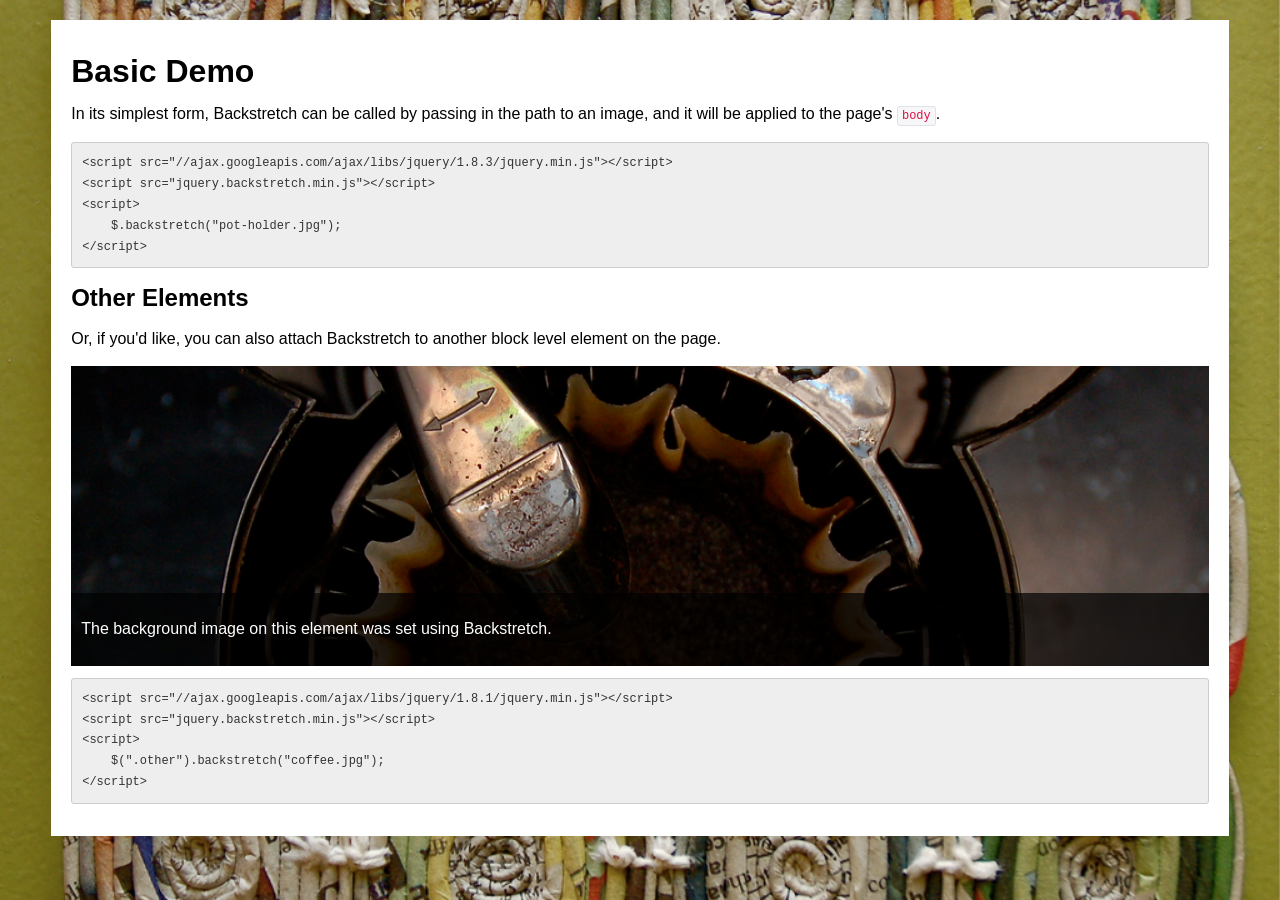
<file: PREEVENTS/jquery-backstretch-master/examples/basic.html>
<!doctype html>
<html lang="en">
<head>
	<meta charset="utf-8" />
	<style>
	    body { font-family: Helvetica, Arial, sans-serif; line-height: 1.3em; -webkit-font-smoothing: antialiased; }
	    .container {
	        width: 90%;
	        margin: 20px auto;
	        background-color: #FFF;
	        padding: 20px;
	    }

      pre, code {
        font-family: Monaco, Menlo, Consolas, "Courier New", monospace;
        font-size: 12px;
        color: #333;
        -webkit-border-radius: 3px;
        -moz-border-radius: 3px;
        border-radius: 3px;
      }
	    pre { border: 1px solid #CCC; background-color: #EEE; color: #333; padding: 10px; overflow: scroll; }
      code { padding: 2px 4px; background-color: #F7F7F9; border: 1px solid #E1E1E8; color: #D14; }

      .other { height: 300px; color: #FFF; }
      .other div {
        position: absolute;
        bottom: 0;
        width: 100%;
        background: #000;
        background: rgba(0,0,0,0.7);
      }
      .other div p { padding: 10px; }
	</style>
</head>
<body>
    <div class="container">
        <h1>Basic Demo</h1>
        <p>In its simplest form, Backstretch can be called by passing in the path to an image, and it will be applied to the page's <code>body</code>.</p>
        <pre>&lt;script src=&quot;//ajax.googleapis.com/ajax/libs/jquery/1.8.3/jquery.min.js&quot;&gt;&lt;/script&gt;
&lt;script src=&quot;jquery.backstretch.min.js&quot;&gt;&lt;/script&gt;
&lt;script&gt;
    $.backstretch(&quot;pot-holder.jpg&quot;);
&lt;/script&gt;</pre>
        <h2>Other Elements</h2>
        <p>Or, if you'd like, you can also attach Backstretch to another block level element on the page.</p>
        <div class="other">
          <div><p>The background image on this element was set using Backstretch.</p></div>
        </div>
        <pre>&lt;script src=&quot;//ajax.googleapis.com/ajax/libs/jquery/1.8.1/jquery.min.js&quot;&gt;&lt;/script&gt;
&lt;script src=&quot;jquery.backstretch.min.js&quot;&gt;&lt;/script&gt;
&lt;script&gt;
    $(&quot;.other&quot;).backstretch(&quot;coffee.jpg&quot;);
&lt;/script&gt;</pre>
    </div>
	<script src="../libs/jquery/jquery.js"></script>
	<script src="../src/jquery.backstretch.js"></script>
	<script>
	    $.backstretch(["pot-holder.jpg"]);
      $(".other").backstretch("coffee.jpg");
  </script>
</body>
</html>
</file>
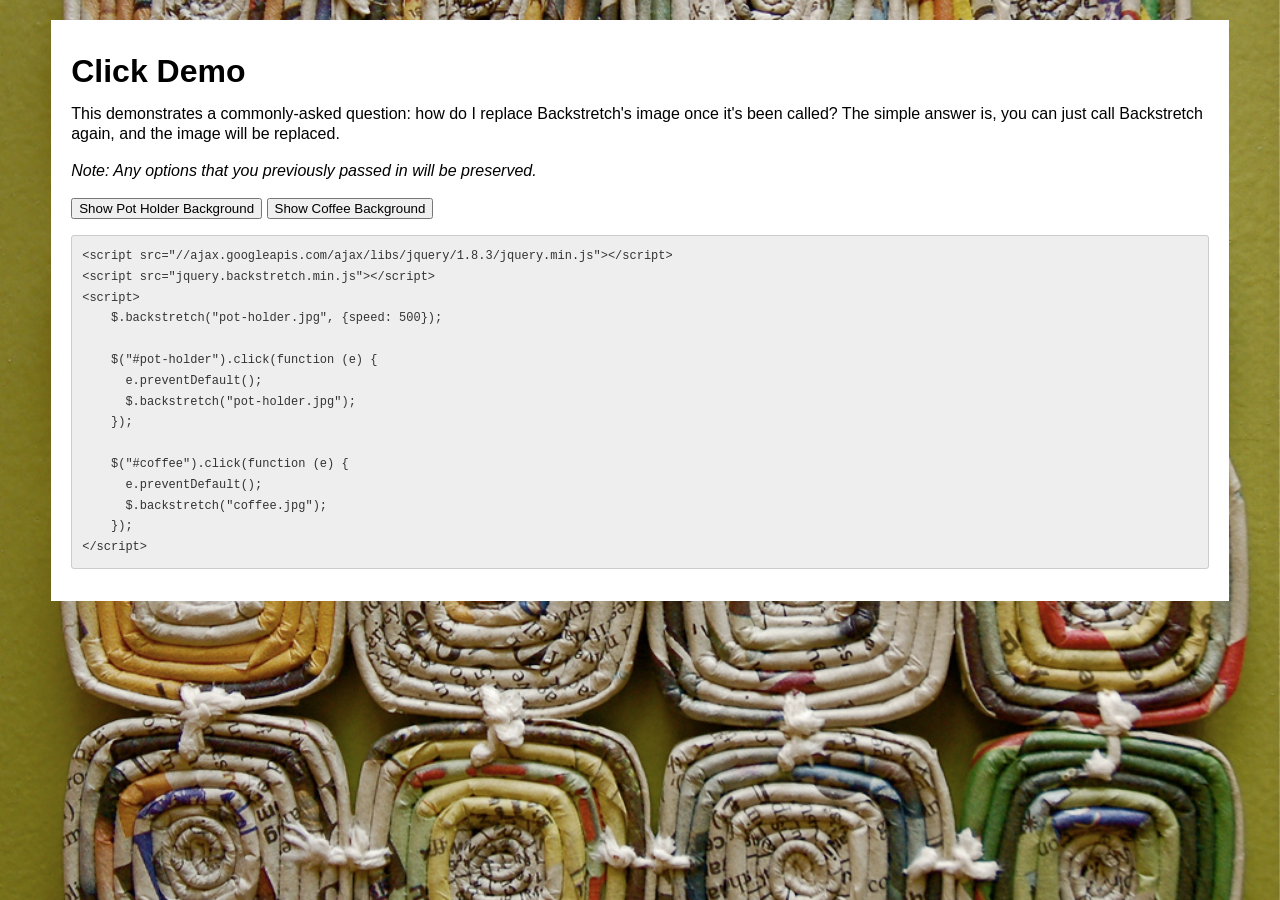
<file: PREEVENTS/jquery-backstretch-master/examples/click.html>
<!doctype html>
<html lang="en">
<head>
	<meta charset="utf-8" />
	<style>
	    body { font-family: Helvetica, Arial, sans-serif; line-height: 1.3em; -webkit-font-smoothing: antialiased; }
	    .container {
	        width: 90%;
	        margin: 20px auto;
	        background-color: #FFF;
	        padding: 20px;
	    }
	    
      pre, code {
        font-family: Monaco, Menlo, Consolas, "Courier New", monospace;
        font-size: 12px;
        color: #333;
        -webkit-border-radius: 3px;
        -moz-border-radius: 3px;
        border-radius: 3px;
      }
      pre { border: 1px solid #CCC; background-color: #EEE; color: #333; padding: 10px; overflow: scroll; }
      code { padding: 2px 4px; background-color: #F7F7F9; border: 1px solid #E1E1E8; color: #D14; }
	</style>
</head>
<body>
    <div class="container">
        <h1>Click Demo</h1>
        <p>This demonstrates a commonly-asked question: how do I replace Backstretch's image once it's been called? The simple answer is, you can just call Backstretch again, and the image will be replaced.</p>
        <p><em>Note: Any options that you previously passed in will be preserved.</em></p>
        <p>
            <input type="button" id="pot-holder" value="Show Pot Holder Background" />
            <input type="button" id="coffee" value="Show Coffee Background" />
        </p>
        <pre>&lt;script src=&quot;//ajax.googleapis.com/ajax/libs/jquery/1.8.3/jquery.min.js&quot;&gt;&lt;/script&gt;
&lt;script src=&quot;jquery.backstretch.min.js&quot;&gt;&lt;/script&gt;
&lt;script&gt;
    $.backstretch(&quot;pot-holder.jpg&quot;, {speed: 500});
    
    $(&quot;#pot-holder&quot;).click(function (e) {
      e.preventDefault();
      $.backstretch(&quot;pot-holder.jpg&quot;);
    });
    
    $(&quot;#coffee&quot;).click(function (e) {
      e.preventDefault();
      $.backstretch(&quot;coffee.jpg&quot;);
    });
&lt;/script&gt;</pre>      
    </div>
	<script src="../libs/jquery/jquery.js"></script>
  <script src="../src/jquery.backstretch.js"></script>
	<script>
	    $.backstretch("pot-holder.jpg", {fade: 500});
	    
	    $("#pot-holder").click(function (e) {
        e.preventDefault();
	      $.backstretch("pot-holder.jpg");
	    });
	    
	    $("#coffee").click(function (e) {
        e.preventDefault();
	      $.backstretch("coffee.jpg");
	    });
    </script>
</body>
</html>
</file>
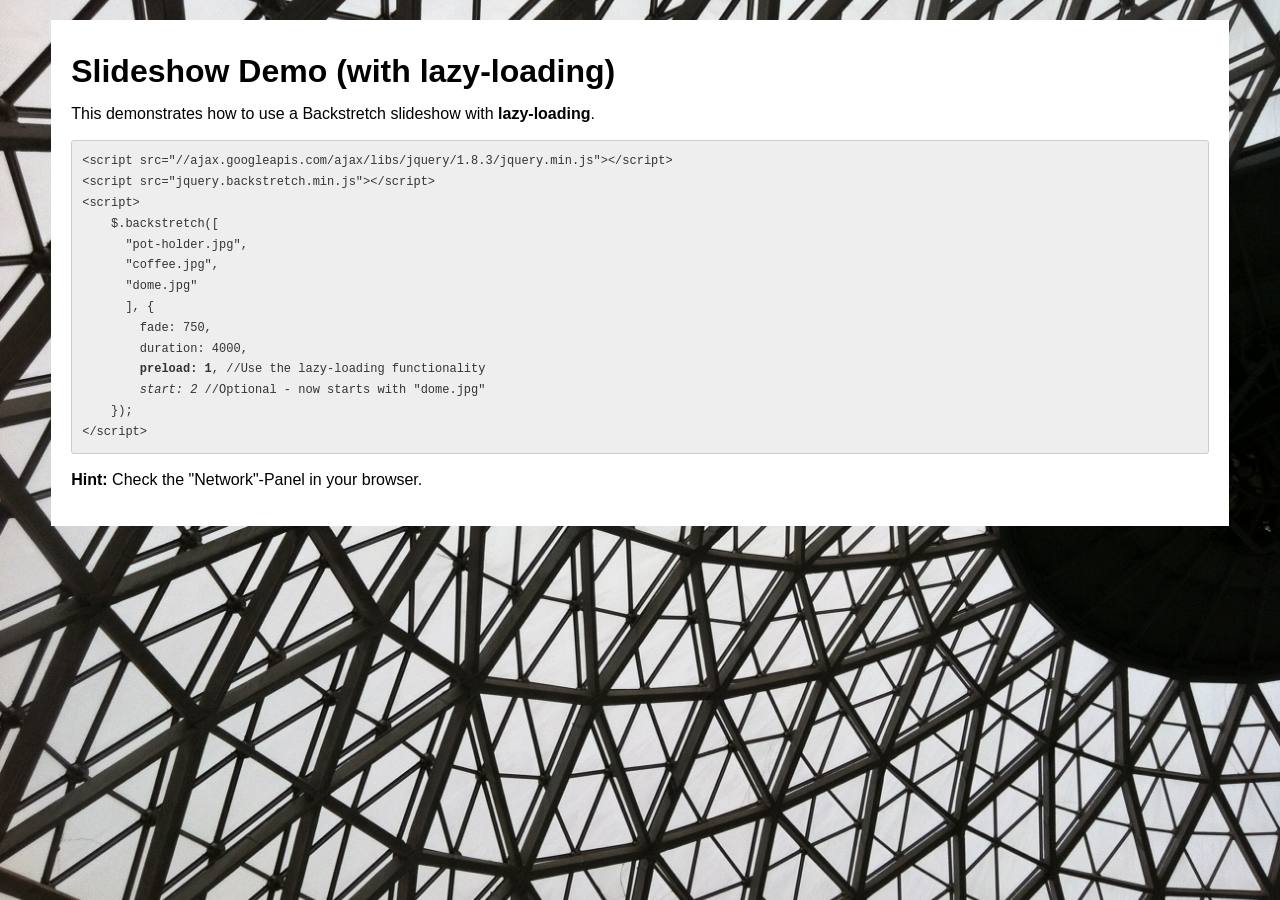
<file: PREEVENTS/jquery-backstretch-master/examples/lazyloading.html>
<!doctype html>
<html lang="en">
    <head>
        <meta charset="utf-8" />
        <style>
            body { font-family: Helvetica, Arial, sans-serif; line-height: 1.3em; -webkit-font-smoothing: antialiased; }
            .container {
                width: 90%;
                margin: 20px auto;
                background-color: #FFF;
                padding: 20px;
            }
            pre, code {
                font-family: Monaco, Menlo, Consolas, "Courier New", monospace;
                font-size: 12px;
                color: #333;
                -webkit-border-radius: 3px;
                -moz-border-radius: 3px;
                border-radius: 3px;
            }
            pre { border: 1px solid #CCC; background-color: #EEE; color: #333; padding: 10px; overflow: scroll; }
            code { padding: 2px 4px; background-color: #F7F7F9; border: 1px solid #E1E1E8; color: #D14; }
        </style>
    </head>
    <body>
        <div class="container">
            <h1>Slideshow Demo (with lazy-loading)</h1>
            <p>This demonstrates how to use a Backstretch slideshow with <b>lazy-loading</b>.</p>
            <pre>&lt;script src=&quot;//ajax.googleapis.com/ajax/libs/jquery/1.8.3/jquery.min.js&quot;&gt;&lt;/script&gt;
&lt;script src=&quot;jquery.backstretch.min.js&quot;&gt;&lt;/script&gt;
&lt;script&gt;
    $.backstretch([
      &quot;pot-holder.jpg&quot;,
      &quot;coffee.jpg&quot;,
      &quot;dome.jpg&quot;
      ], {
        fade: 750,
        duration: 4000,
        <b>preload: 1</b>, //Use the lazy-loading functionality
        <em>start: 2</em> //Optional - now starts with "dome.jpg"
    });
&lt;/script&gt;</pre>
            <p><b>Hint:</b> Check the "Network"-Panel in your browser.</p>
        </div>
        <script src="../libs/jquery/jquery.js"></script>
        <script src="../src/jquery.backstretch.js"></script>
        <script>
            $.backstretch([
                "pot-holder.jpg",
                "coffee.jpg",
                "dome.jpg"
            ], {
                fade: 750,
                duration: 4000,
                preload: 0,
                start: 2
            });
        </script>
    </body>
</html>
</file>
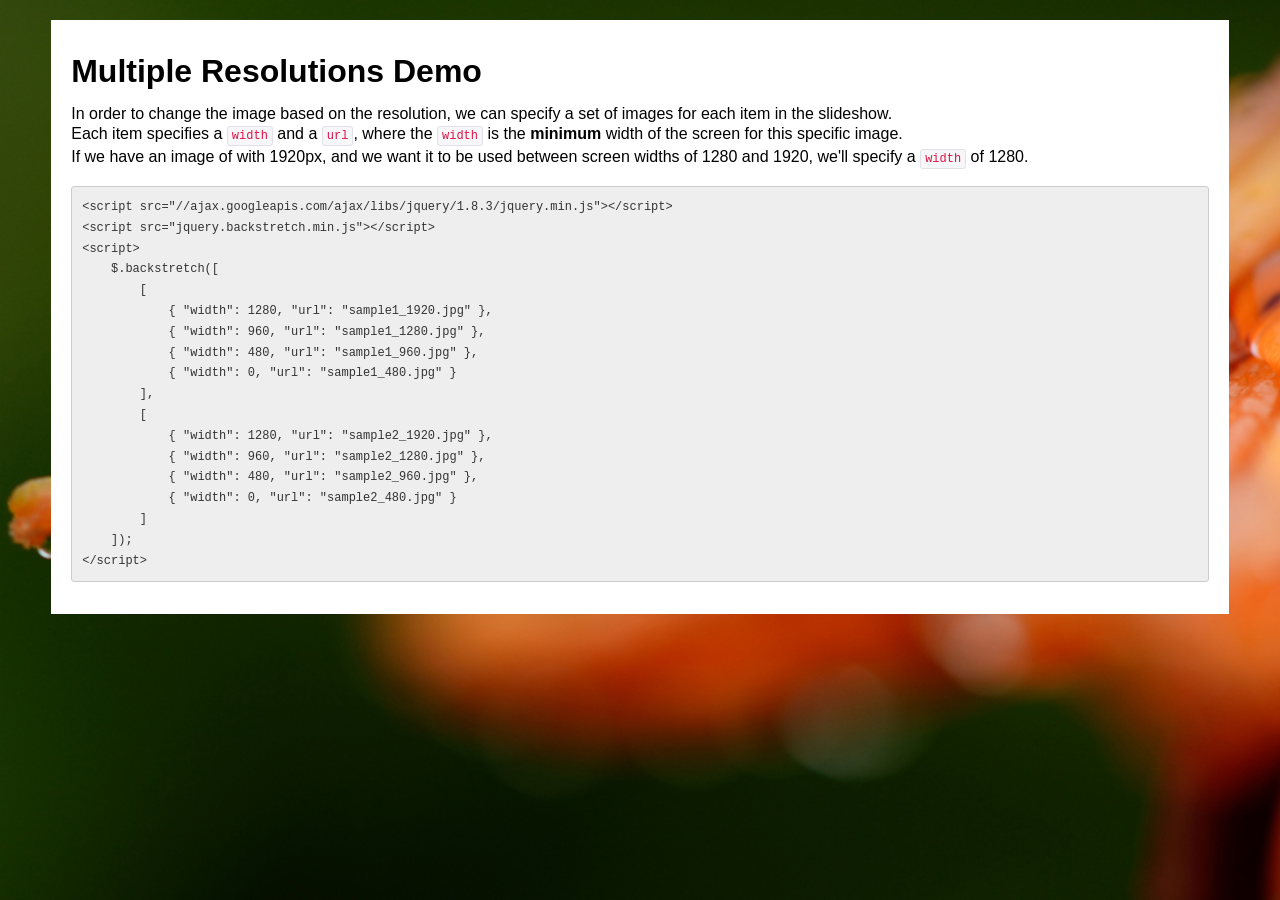
<file: PREEVENTS/jquery-backstretch-master/examples/multires.html>
<!doctype html>
<html lang="en">
<head>
	<meta charset="utf-8" />
	<style>
	    body { font-family: Helvetica, Arial, sans-serif; line-height: 1.3em; -webkit-font-smoothing: antialiased; }
	    .container {
	        width: 90%;
	        margin: 20px auto;
	        background-color: #FFF;
	        padding: 20px;
	    }

      pre, code {
        font-family: Monaco, Menlo, Consolas, "Courier New", monospace;
        font-size: 12px;
        color: #333;
        -webkit-border-radius: 3px;
        -moz-border-radius: 3px;
        border-radius: 3px;
      }
	    pre { border: 1px solid #CCC; background-color: #EEE; color: #333; padding: 10px; overflow: scroll; }
      code { padding: 2px 4px; background-color: #F7F7F9; border: 1px solid #E1E1E8; color: #D14; }

	</style>
</head>
<body>
    <div class="container">
        <h1>Multiple Resolutions Demo</h1>
        <p>
            In order to change the image based on the resolution, we can specify a set of images for each item in the slideshow.<br />
            Each item specifies a <code>width</code> and a <code>url</code>, where the <code>width</code> is the <b>minimum</b> width of the screen for this specific image.<br />
            If we have an image of with 1920px, and we want it to be used between screen widths of 1280 and 1920, we'll specify a <code>width</code> of 1280.
        </p>
        <pre>&lt;script src=&quot;//ajax.googleapis.com/ajax/libs/jquery/1.8.3/jquery.min.js&quot;&gt;&lt;/script&gt;
&lt;script src=&quot;jquery.backstretch.min.js&quot;&gt;&lt;/script&gt;
&lt;script&gt;
    $.backstretch([
        [
            { &quot;width&quot;: 1280, &quot;url&quot;: &quot;sample1_1920.jpg&quot; },
            { &quot;width&quot;: 960, &quot;url&quot;: &quot;sample1_1280.jpg&quot; },
            { &quot;width&quot;: 480, &quot;url&quot;: &quot;sample1_960.jpg&quot; },
            { &quot;width&quot;: 0, &quot;url&quot;: &quot;sample1_480.jpg&quot; }
        ],
        [
            { &quot;width&quot;: 1280, &quot;url&quot;: &quot;sample2_1920.jpg&quot; },
            { &quot;width&quot;: 960, &quot;url&quot;: &quot;sample2_1280.jpg&quot; },
            { &quot;width&quot;: 480, &quot;url&quot;: &quot;sample2_960.jpg&quot; },
            { &quot;width&quot;: 0, &quot;url&quot;: &quot;sample2_480.jpg&quot; }
        ]
    ]);
&lt;/script&gt;</pre>
    </div>
	<script src="../libs/jquery/jquery.js"></script>
	<script src="../src/jquery.backstretch.js"></script>
	<script>
	    $.backstretch([
            [
                { "width": 1920, "url": "sample1_1920.jpg" },
                { "width": 1280, "url": "sample1_1280.jpg" },
                { "width": 960, "url": "sample1_960.jpg" },
                { "width": 480, "url": "sample1_480.jpg" }
            ],
            [
                { "width": 1920, "url": "sample2_1920.jpg" },
                { "width": 1280, "url": "sample2_1280.jpg" },
                { "width": 960, "url": "sample2_960.jpg" },
                { "width": 480, "url": "sample2_480.jpg" }
            ]
        ]);
  </script>
</body>
</html>
</file>
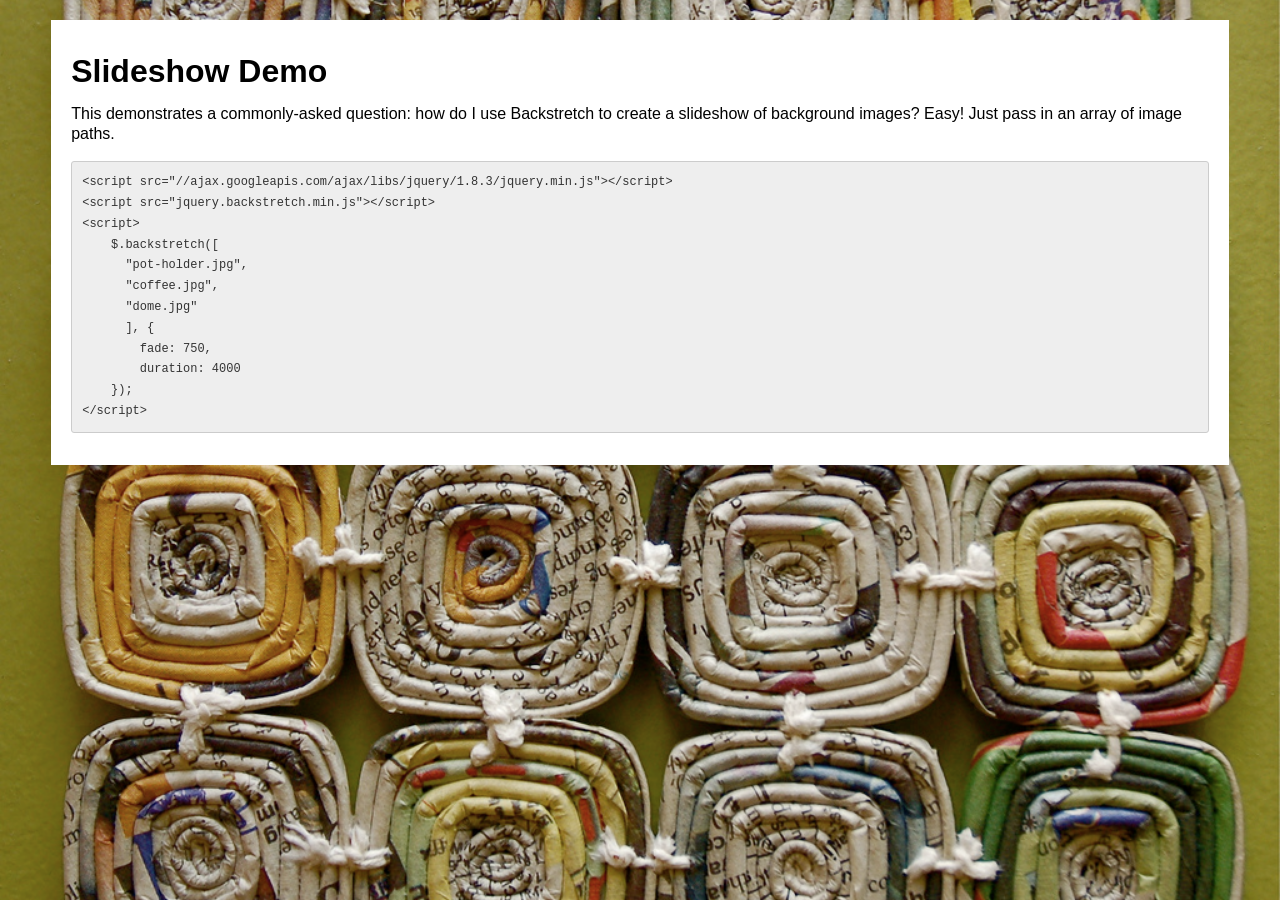
<file: PREEVENTS/jquery-backstretch-master/examples/slideshow.html>
<!doctype html>
<html lang="en">
<head>
	<meta charset="utf-8" />
	<style>
	    body { font-family: Helvetica, Arial, sans-serif; line-height: 1.3em; -webkit-font-smoothing: antialiased; }
	    .container {
	        width: 90%;
	        margin: 20px auto;
	        background-color: #FFF;
	        padding: 20px;
	    }
	    pre, code {
        font-family: Monaco, Menlo, Consolas, "Courier New", monospace;
        font-size: 12px;
        color: #333;
        -webkit-border-radius: 3px;
        -moz-border-radius: 3px;
        border-radius: 3px;
      }
      pre { border: 1px solid #CCC; background-color: #EEE; color: #333; padding: 10px; overflow: scroll; }
      code { padding: 2px 4px; background-color: #F7F7F9; border: 1px solid #E1E1E8; color: #D14; }
	</style>
</head>
<body>
    <div class="container">
        <h1>Slideshow Demo</h1>
        <p>This demonstrates a commonly-asked question: how do I use Backstretch to create a slideshow of background images? Easy! Just pass in an array of image paths.</p>
        <pre>&lt;script src=&quot;//ajax.googleapis.com/ajax/libs/jquery/1.8.3/jquery.min.js&quot;&gt;&lt;/script&gt;
&lt;script src=&quot;jquery.backstretch.min.js&quot;&gt;&lt;/script&gt;
&lt;script&gt;
    $.backstretch([
      &quot;pot-holder.jpg&quot;,
      &quot;coffee.jpg&quot;,
      &quot;dome.jpg&quot;
      ], {
        fade: 750,
        duration: 4000
    });
&lt;/script&gt;</pre>
    </div>
	<script src="../libs/jquery/jquery.js"></script>
    <script src="../src/jquery.backstretch.js"></script>
	<script>
        $.backstretch([
          "pot-holder.jpg",
          "coffee.jpg",
          "dome.jpg"
        ], {
            fade: 750,
            duration: 4000
        });
    </script>
</body>
</html>
</file>
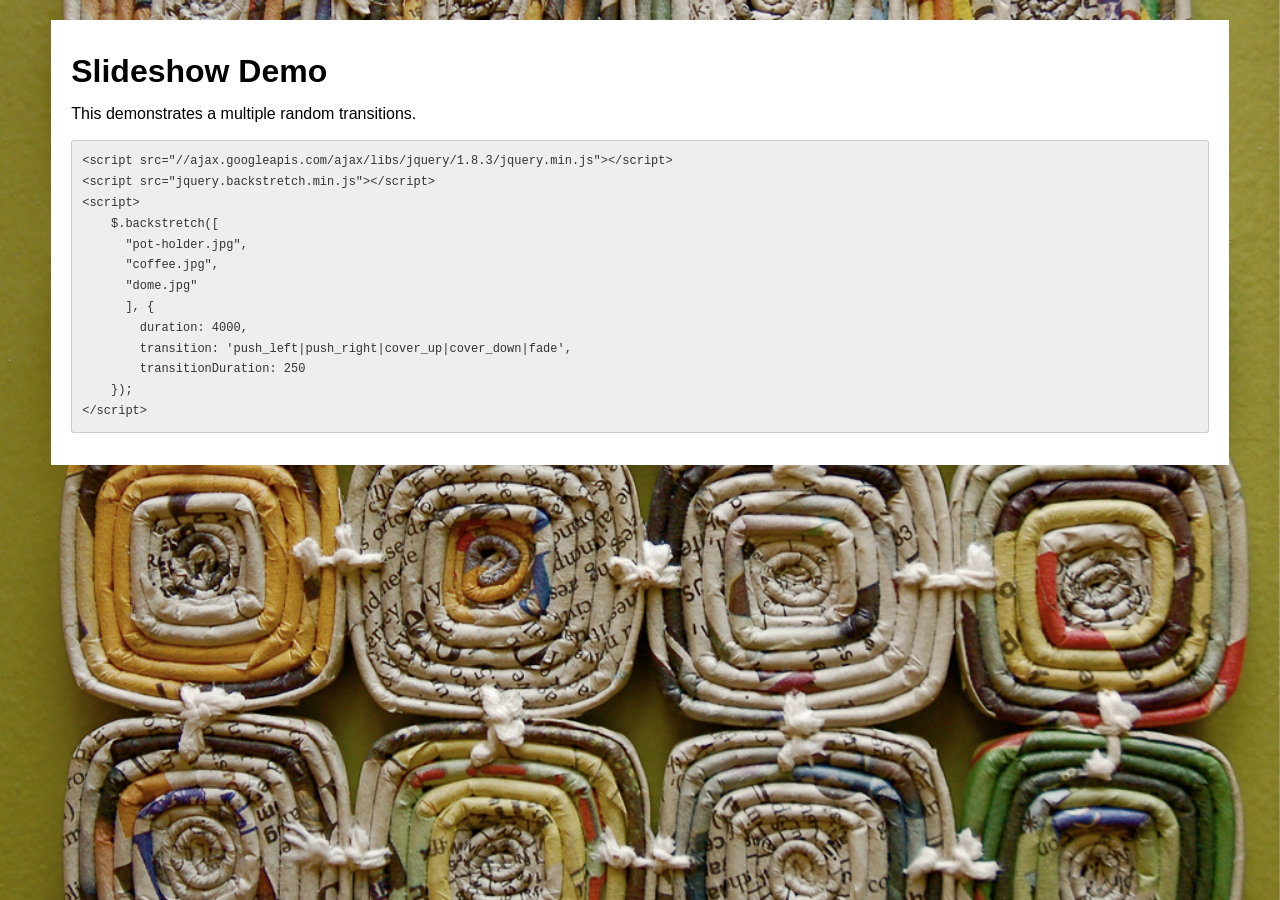
<file: PREEVENTS/jquery-backstretch-master/examples/slideshow_transitions.html>
<!doctype html>
<html lang="en">
<head>
	<meta charset="utf-8" />
	<style>
	    body { font-family: Helvetica, Arial, sans-serif; line-height: 1.3em; -webkit-font-smoothing: antialiased; }
	    .container {
	        width: 90%;
	        margin: 20px auto;
	        background-color: #FFF;
	        padding: 20px;
	    }
	    pre, code {
        font-family: Monaco, Menlo, Consolas, "Courier New", monospace;
        font-size: 12px;
        color: #333;
        -webkit-border-radius: 3px;
        -moz-border-radius: 3px;
        border-radius: 3px;
      }
      pre { border: 1px solid #CCC; background-color: #EEE; color: #333; padding: 10px; overflow: scroll; }
      code { padding: 2px 4px; background-color: #F7F7F9; border: 1px solid #E1E1E8; color: #D14; }
	</style>
</head>
<body>
    <div class="container">
        <h1>Slideshow Demo</h1>
        <p>This demonstrates a multiple random transitions.</p>
        <pre>&lt;script src=&quot;//ajax.googleapis.com/ajax/libs/jquery/1.8.3/jquery.min.js&quot;&gt;&lt;/script&gt;
&lt;script src=&quot;jquery.backstretch.min.js&quot;&gt;&lt;/script&gt;
&lt;script&gt;
    $.backstretch([
      &quot;pot-holder.jpg&quot;,
      &quot;coffee.jpg&quot;,
      &quot;dome.jpg&quot;
      ], {
        duration: 4000,
        transition: 'push_left|push_right|cover_up|cover_down|fade',
        transitionDuration: 250
    });
&lt;/script&gt;</pre>
    </div>
	<script src="../libs/jquery/jquery.js"></script>
    <script src="../src/jquery.backstretch.js"></script>
	<script>
        $.backstretch([
          "pot-holder.jpg",
          "coffee.jpg",
          "dome.jpg"
        ], {
            duration: 4000,
            transition: 'push_left|push_right|cover_up|cover_down|fade',
            transitionDuration: 250
        });
    </script>
</body>
</html>
</file>
